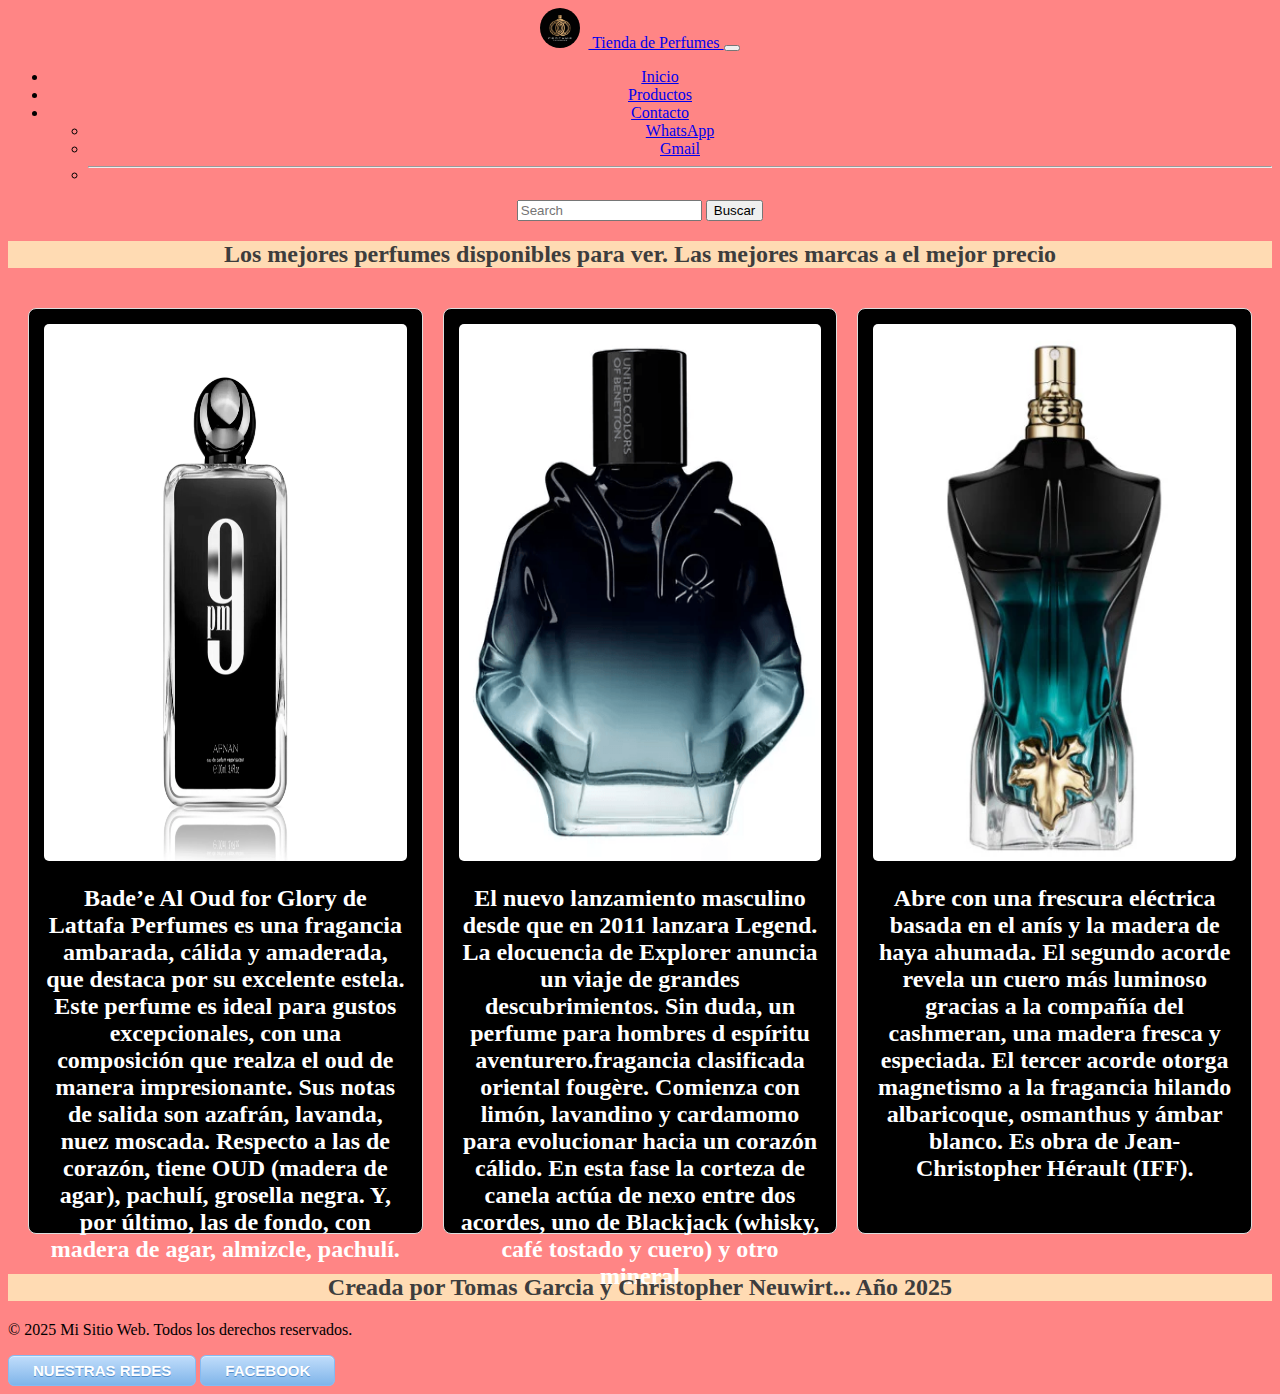
<file: index.html>
<!DOCTYPE html>
<html lang="es">
<head>
    <meta charset="UTF-8">
    <meta name="viewport" content="width=device-width, initial-scale=1.0">
    <title>Venta de Perfumes</title>
    <link rel="stylesheet" href="estilo.css">
    <link href="https://cdn.jsdelivr.net/npm/bootstrap@5.3.7/dist/css/bootstrap.min.css" rel="stylesheet" integrity="sha384-LN+7fdVzj6u52u30Kp6M/trliBMCMKTyK833zpbD+pXdCLuTusPj697FH4R/5mcr" crossorigin="anonymous">
    <link rel="shortcut icon" href="img/logo.jpg" type="image/x-icon">
</head>
<body>
<nav class="navbar bg-primary" data-bs-theme="dark">
  <div class="container-fluid">
    <a class="navbar-brand" href="#">
      <img src="img/logo.jpg" alt="Logo" width="40" height="40" class="d-inline-block align-text-top" style="border-radius:50%; margin-right:8px;">
      Tienda de Perfumes
    </a>
    <button class="navbar-toggler" type="button" data-bs-toggle="collapse" data-bs-target="#navbarSupportedContent" aria-controls="navbarSupportedContent" aria-expanded="false" aria-label="Toggle navigation">
    <span class="navbar-toggler-icon"></span>
    </button>
    <div class="collapse navbar-collapse" id="navbarSupportedContent">
      <ul class="navbar-nav me-auto mb-2 mb-lg-0">
        <li class="nav-item">
          <a class="nav-link active" aria-current="page" href="index.html">Inicio</a>
        </li>
        <li class="nav-item">
          <a class="nav-link" href="parte 2.html">Productos</a>
        </li>
        <li class="nav-item dropdown">
          <a class="nav-link dropdown-toggle" href="#" role="button" data-bs-toggle="dropdown" aria-expanded="false">
          Contacto
          </a>
          <ul class="dropdown-menu">
            <li><a class="dropdown-item" href="https://web.whatsapp.com/">WhatsApp</a></li>
            <li><a class="dropdown-item" href="https://mail.google.com/mail/u/0/?tab=rm&ogbl#inbox">Gmail</a></li>
            <li><hr class="dropdown-divider"></li>
          </ul>
        </li>
      </ul>
      <form class="d-flex" role="search">
        <input class="form-control me-2" type="search" placeholder="Search" aria-label="Search"/>
        <button class="btn btn-outline-success" type="submit">Buscar</button>
      </form>
    </div>
  </div>
</nav>
<div> 
<h1> Los mejores perfumes disponibles para ver. Las mejores marcas a el mejor precio </h1>
</div>

<div class="grupo-fotos">
    <div class="foto">
        <img src="img/sis.webp" alt="Perfume">
        <h2>Bade’e Al Oud for Glory de Lattafa Perfumes es una fragancia ambarada, cálida y amaderada, que destaca por su excelente estela. Este perfume es ideal para gustos excepcionales, con una composición que realza el oud de manera impresionante. Sus notas de salida son azafrán, lavanda, nuez moscada. Respecto a las de corazón, tiene OUD (madera de agar), pachulí, grosella negra. Y, por último, las de fondo, con madera de agar, almizcle, pachulí.</h2>
    </div>
    <div class="foto">
        <img src="img/hhhhsss.png" alt="Perfume Hombre">
        <h2>El nuevo lanzamiento masculino desde que en 2011 lanzara Legend. La elocuencia de Explorer anuncia un viaje de grandes descubrimientos. Sin duda, un perfume para hombres d espíritu aventurero.fragancia clasificada oriental fougère. Comienza con limón, lavandino y cardamomo para evolucionar hacia un corazón cálido. En esta fase la corteza de canela actúa de nexo entre dos acordes, uno de Blackjack (whisky, café tostado y cuero) y otro mineral</h2>
    </div>
    <div class="foto">
        <img src="img/otro mas.jpg" alt="Perfume Mujer">
        <h2>Abre con una frescura eléctrica basada en el anís y la madera de haya ahumada. El segundo acorde revela un cuero más luminoso gracias a la compañía del cashmeran, una madera fresca y especiada. El tercer acorde otorga magnetismo a la fragancia hilando albaricoque, osmanthus y ámbar blanco. Es obra de Jean-Christopher Hérault (IFF).</h2>
    </div>    
</div>





<div class="footer">
  <h1> Creada por Tomas Garcia y Christopher Neuwirt... Año 2025</h1>
  <p>&copy; 2025 Mi Sitio Web. Todos los derechos reservados.</p>
  <a href="https://www.instagram.com/" class ="myButton">NUESTRAS REDES</a>
  <a href="https://www.facebook.com/?locale=es_LA" class ="myButton">FACEBOOK</a>
</div>



<script src="https://cdn.jsdelivr.net/npm/@popperjs/core@2.11.8/dist/umd/popper.min.js" integrity="sha384-I7E8VVD/ismYTF4hNIPjVp/Zjvgyol6VFvRkX/vR+Vc4jQkC+hVqc2pM8ODewa9r" crossorigin="anonymous"></script>
<script src="https://cdn.jsdelivr.net/npm/bootstrap@5.3.7/dist/js/bootstrap.min.js" integrity="sha384-7qAoOXltbVP82dhxHAUje59V5r2YsVfBafyUDxEdApLPmcdhBPg1DKg1ERo0BZlK" crossorigin="anonymous"></script>
</body>
</html>
</file>
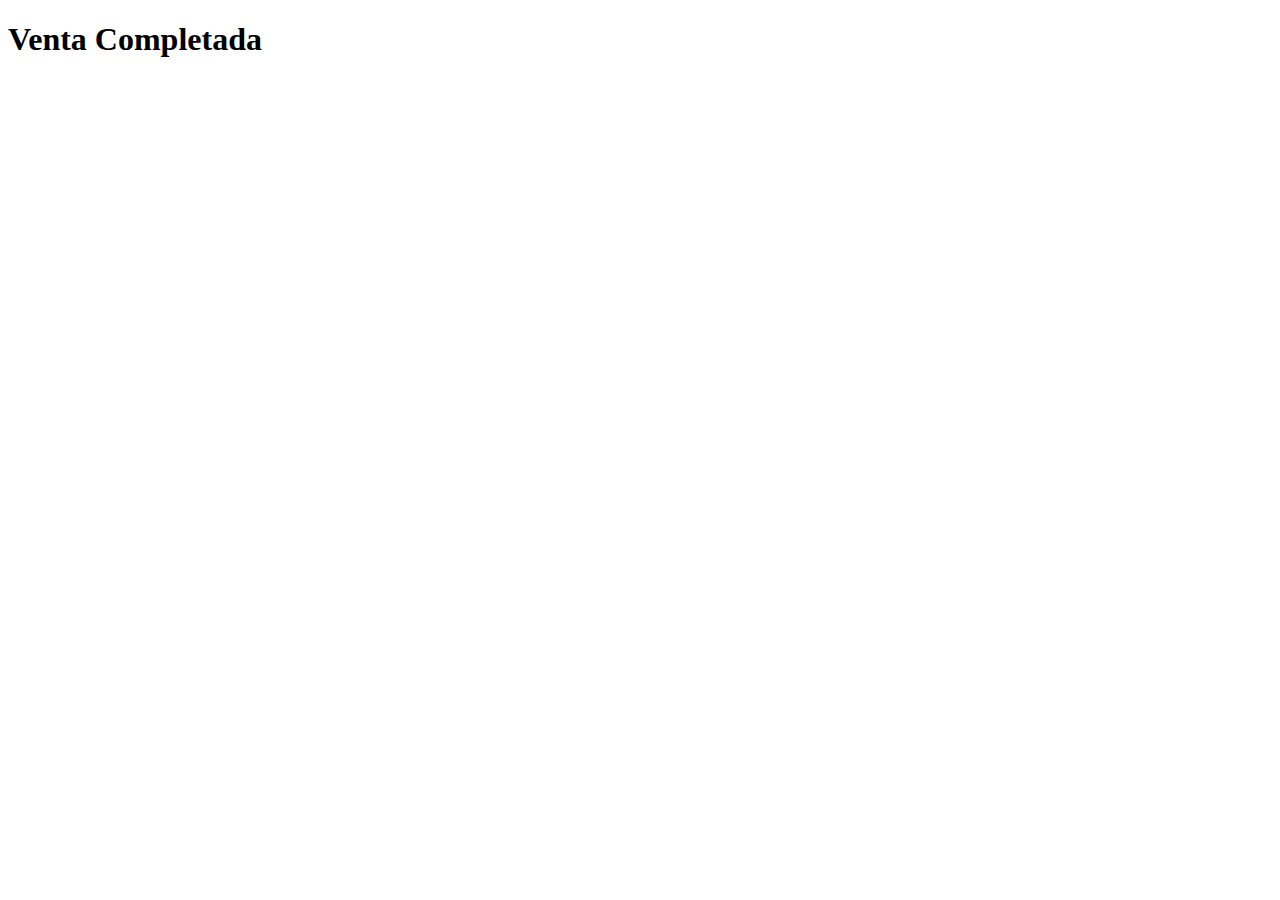
<file: comprar.html>
<!DOCTYPE html>
<html lang="es">
<head>
    <meta charset="UTF-8">
    <meta name="viewport" content="width=device-width, initial-scale=1.0">
    <title>Comprar</title>
</head>
<body>
    <h1>Venta Completada</h1>
</body>
</html>
</file>
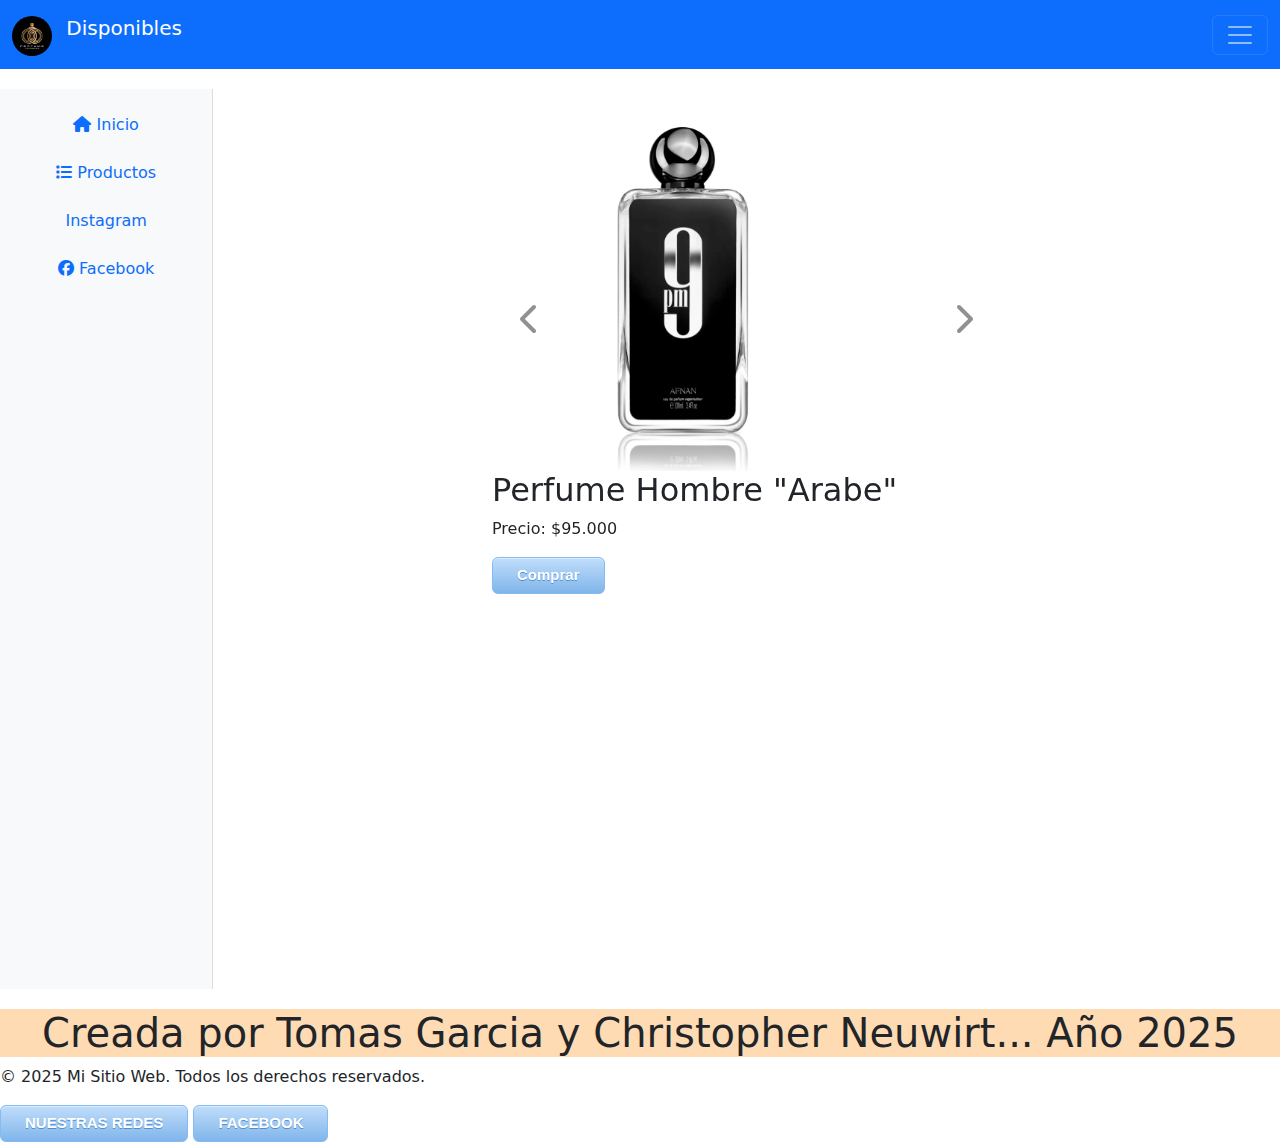
<file: parte 2.html>
<!DOCTYPE html>
<html lang="es">
<head>
    <meta charset="UTF-8">
    <meta name="viewport" content="width=device-width, initial-scale=1.0">
    <title>Perfumes Disponibles</title>
    <link rel="stylesheet" href="estilo.css">
    <link href="https://cdn.jsdelivr.net/npm/bootstrap@5.3.0/dist/css/bootstrap.min.css" rel="stylesheet">
    <link rel="stylesheet" href="https://cdnjs.cloudflare.com/ajax/libs/font-awesome/6.4.0/css/all.min.css">
    <link rel="shortcut icon" href="img/logo.jpg" type="image/x-icon">

</head>
<body>
<nav class="navbar bg-primary" data-bs-theme="dark">
  <div class="container-fluid">
    <a class="navbar-brand" href="#">
      <img src="img/logo.jpg" alt="Logo" width="40" height="40" class="d-inline-block align-text-top" style="border-radius:50%; margin-right:8px;">
      Disponibles
    </a>
    <button class="navbar-toggler" type="button" data-bs-toggle="collapse" data-bs-target="#navbarSupportedContent" aria-controls="navbarSupportedContent" aria-expanded="false" aria-label="Toggle navigation">
    <span class="navbar-toggler-icon"></span>
    </button>
    <div class="collapse navbar-collapse" id="navbarSupportedContent">
      <ul class="navbar-nav me-auto mb-2 mb-lg-0">
        <li class="nav-item">
          <a class="nav-link active" aria-current="page" href="index.html">Inicio</a>
        </li>
        <li class="nav-item">
          <a class="nav-link" href="parte 2.html">Productos</a>
        </li>
        <li class="nav-item dropdown">
          <a class="nav-link dropdown-toggle" href="#" role="button" data-bs-toggle="dropdown" aria-expanded="false">Contacto</a>
          <ul class="dropdown-menu">
            <li><a class="dropdown-item" href="https://web.whatsapp.com/">WhatsApp</a></li>
            <li><a class="dropdown-item" href="https://mail.google.com/mail/u/0/?tab=rm&ogbl#inbox">Gmail</a></li>
            <li><hr class="dropdown-divider"></li>
          </ul>
        </li>
      </ul>
      <form class="d-flex" role="search">
        <input class="form-control me-2" type="search" placeholder="Search" aria-label="Search"/>
        <button class="btn btn-outline-success" type="submit">Buscar</button>
      </form>
    </div>
  </div>
</nav>
<div class="container-fluid">
  <div class="row">
    <nav class="col-md-2 d-none d-md-block bg-light sidebar" style="min-height:100vh; border-right:1px solid #ddd;">
      <div class="position-sticky pt-3">
        <ul class="nav flex-column">
          <li class="nav-item mb-2">
            <a class="nav-link active" aria-current="page" href="index.html">
              <i class="fas fa-home"></i> Inicio
            </a>
          </li>
          <li class="nav-item mb-2">
            <a class="nav-link" href="parte 2.html">
              <i class="fas fa-list"></i> Productos
            </a>
          </li>
         
            </a>
          </li>
          <li class="nav-item mb-2">
            <a class="nav-link" href="https://www.instagram.com/">
              <i class="https://www.instagram.com/"></i> Instagram
            </a>
          </li>
          <li class="nav-item mb-2">
            <a class="nav-link" href="https://www.facebook.com/?locale=es_LA">
              <i class="fab fa-facebook"></i> Facebook
            </a>
          </li>
        </ul>
      </div>
    </nav>

    <main class="col-md-10 ms-sm-auto px-4">
      <div id="carouselExample" class="carousel slide custom-carousel">
        <div class="carousel-inner">
          <div class="carousel-item active">
            <img src="img/sis.webp" class="d-block w-75" alt="...">
            <h2>Perfume Hombre "Arabe"</h2>
            <p class="precio">Precio: $95.000</p>  
            <a href="comprar.html" class="myButton">Comprar</a>
          </div>
          <div class="carousel-item">
            <img src="img/3274872439078_1_2048x.webp" class="d-block w-75" alt="...">
            <h2>Gentleman Givenchy </h2>
            <p class="precio">Precio: $150.000</p>  
            <a href="comprar.html" class="myButton">Comprar</a>
          </div>
          <div class="carousel-item">
            <img src="img/perfume hombre.jpg" class="d-block w-75" alt="...">
            <h2>Perfume "Polo"</h2>
            <p class="precio">Precio: $90.000</p>  
            <a href="comprar.html" class="myButton">Comprar</a>
          </div>
          <div class="carousel-item">
            <img src="img/foto perfu.webp" class="d-block w-75" alt="...">
            <h2>Perfume "Glory" Hombre</h2>
            <p class="precio">Precio: $85.000</p>  
            <a href="comprar.html" class="myButton">Comprar</a>
          </div>
          <div class="carousel-item">
            <img src="img/Khamrah_Lattafa_Eau_de_Parfum_Unisex.webp" class="d-block w-75" alt="...">
            <h2>"Khamrah" Perfume Hombre</h2>
            <p class="precio">Precio: $120.000</p>  
            <a href="comprar.html" class="myButton">Comprar</a>
          </div>
        </div>
        <button class="carousel-control-prev" type="button" data-bs-target="#carouselExample" data-bs-slide="prev">
          <i class="fas fa-chevron-left fa-2x text-dark"></i>
          <span class="visually-hidden">Previous</span>
        </button>
        <button class="carousel-control-next" type="button" data-bs-target="#carouselExample" data-bs-slide="next">
          <i class="fas fa-chevron-right fa-2x text-dark"></i>
          <span class="visually-hidden">Next</span>
        </button>
      </div>
    </main>
  </div>
</div>

<div class="footer">
  <h1> Creada por Tomas Garcia y Christopher Neuwirt... Año 2025</h1>
  <p>&copy; 2025 Mi Sitio Web. Todos los derechos reservados.</p>
  <a href="https://www.instagram.com/" class ="myButton">NUESTRAS REDES</a>
  <a href="https://www.facebook.com/?locale=es_LA" class ="myButton">FACEBOOK</a>
</div>

<script src="https://cdn.jsdelivr.net/npm/@popperjs/core@2.11.8/dist/umd/popper.min.js" integrity="sha384-I7E8VVD/ismYTF4hNIPjVp/Zjvgyol6VFvRkX/vR+Vc4jQkC+hVqc2pM8ODewa9r" crossorigin="anonymous"></script>
<script src="https://cdn.jsdelivr.net/npm/bootstrap@5.3.7/dist/js/bootstrap.min.js" integrity="sha384-7qAoOXltbVP82dhxHAUje59V5r2YsVfBafyUDxEdApLPmcdhBPg1DKg1ERo0BZlK" crossorigin="anonymous"></script>
</body>
</html>
</file>
<file: estilo.css>
body{
  background-color: #ff8585;
}

.grupo-fotos .foto h2 {
  color: white;
}


h1 {
  font-size: 24px;
  color: #3d3d3d;
  text-align: center;
  margin: 20px 0;
  background-color: rgb(255, 219, 179);
    
}

.myButton {
	box-shadow:inset 0px 1px 0px 0px #dcecfb;
	background:linear-gradient(to bottom, #bddbfa 5%, #80b5ea 100%);
	background-color:#bddbfa;
	border-radius:6px;
	border:1px solid #84bbf3;
	display:inline-block;
	cursor:pointer;
	color:#ffffff;
	font-family:Arial;
	font-size:15px;
	font-weight:bold;
	padding:6px 24px;
	text-decoration:none;
	text-shadow:0px 1px 0px #528ecc;
}
.myButton:hover {
	background:linear-gradient(to bottom, #80b5ea 5%, #bddbfa 100%);
	background-color:#80b5ea;
}
.myButton:active {
	position:relative;
	top:1px;
}

nav {
  text-align: center;
  margin-bottom: 20px;
}

#listanav li {
  background-color: #5b6178;
  list-style: none;
  font-size: 20px;
  display: inline-block;
  margin: 5px;
}

.grupo-fotos {
  display: grid;
  grid-template-columns: repeat(3, 1fr);
  gap: 20px;
  padding: 20px;
  
}

.foto {
  background-color: #000000;
  padding: 15px;
  border: 1px solid #ddd;
  border-radius: 8px;
  text-align: center;
}

.foto img {
  width: 100%;
  height: 60%;
  border-radius: 5px;
}



@media (max-width: 768px) {
  .carrusel {
    width: 100%;
    height: auto;
  }
}

.custom-carousel {
    width: 50%;
    height: 50%;
    margin: auto;
  }

  .custom-carousel .carousel-item img {
    width: 100%;
    height: 100%;
    object-fit: cover;
  }

  .custom-arrow {
    font-size: 2rem;
    color: rgb(255, 0, 0);
    background: rgb(255, 8, 8);
    padding: 10px;
    border-radius: 50%;
  }
  

footer {
  background-color: #222;
  position: fixed;
  color: rgb(255, 83, 83);
  text-align: center;
  padding: 20px;
  width: 300%;
}
</file>
